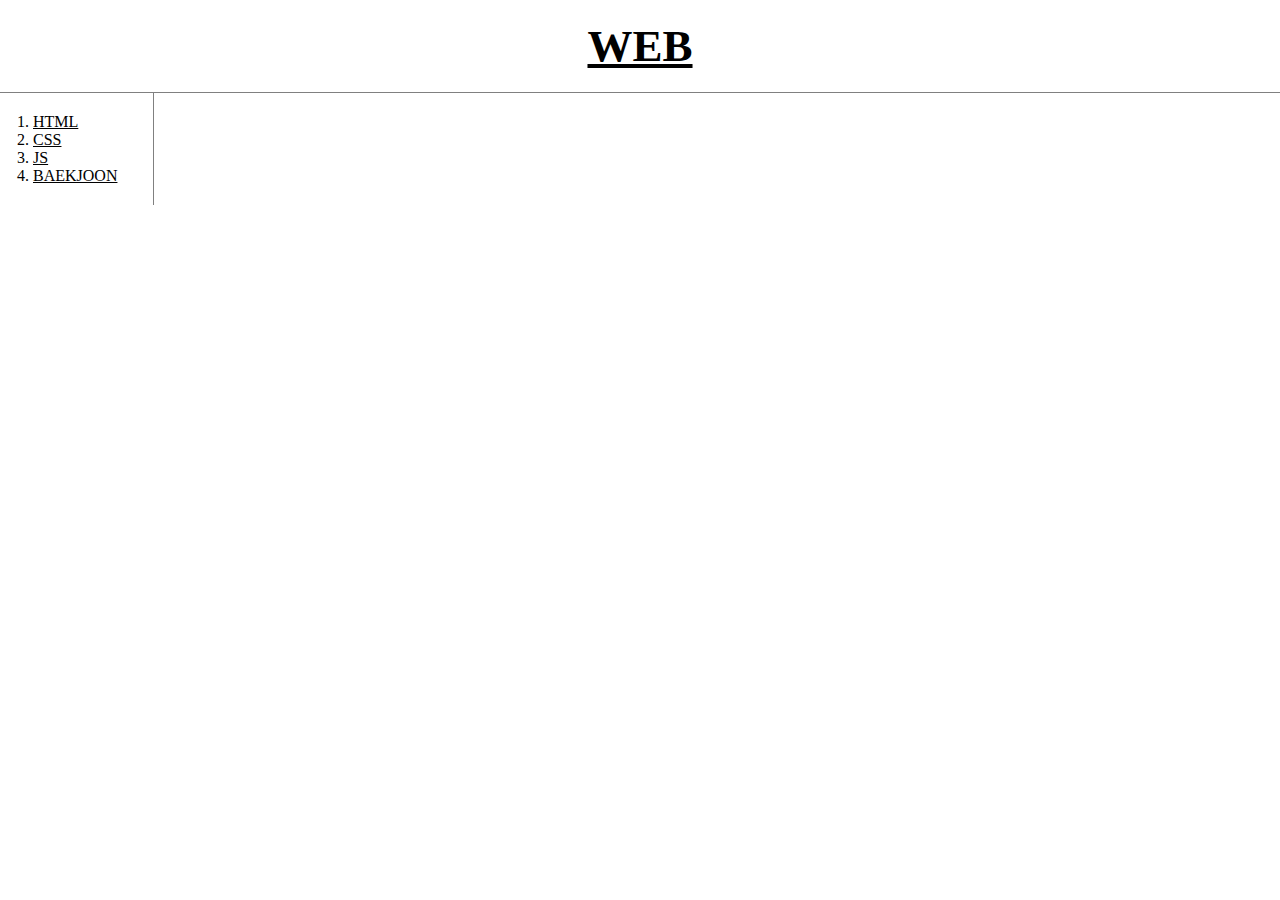
<file: index.html>
<!DOCTYPE html>
<html>
<head>
    <title>WEB</title>
    <meta charset="utf-8">
    <link rel="stylesheet" href="style.css">
</head>

<body>
    <h1><a href="index.html">WEB</a></h1>
    <div id="grid">
        <ol>
            <li><a href="1.html">HTML</a></li>
            <li><a href="2.html">CSS</a></li>
            <li><a href="3.html">JS</a></li>
            <li><a href="4.html">BAEKJOON</a></li>
        </ol>
    </div>

</body>
</html>
</file>
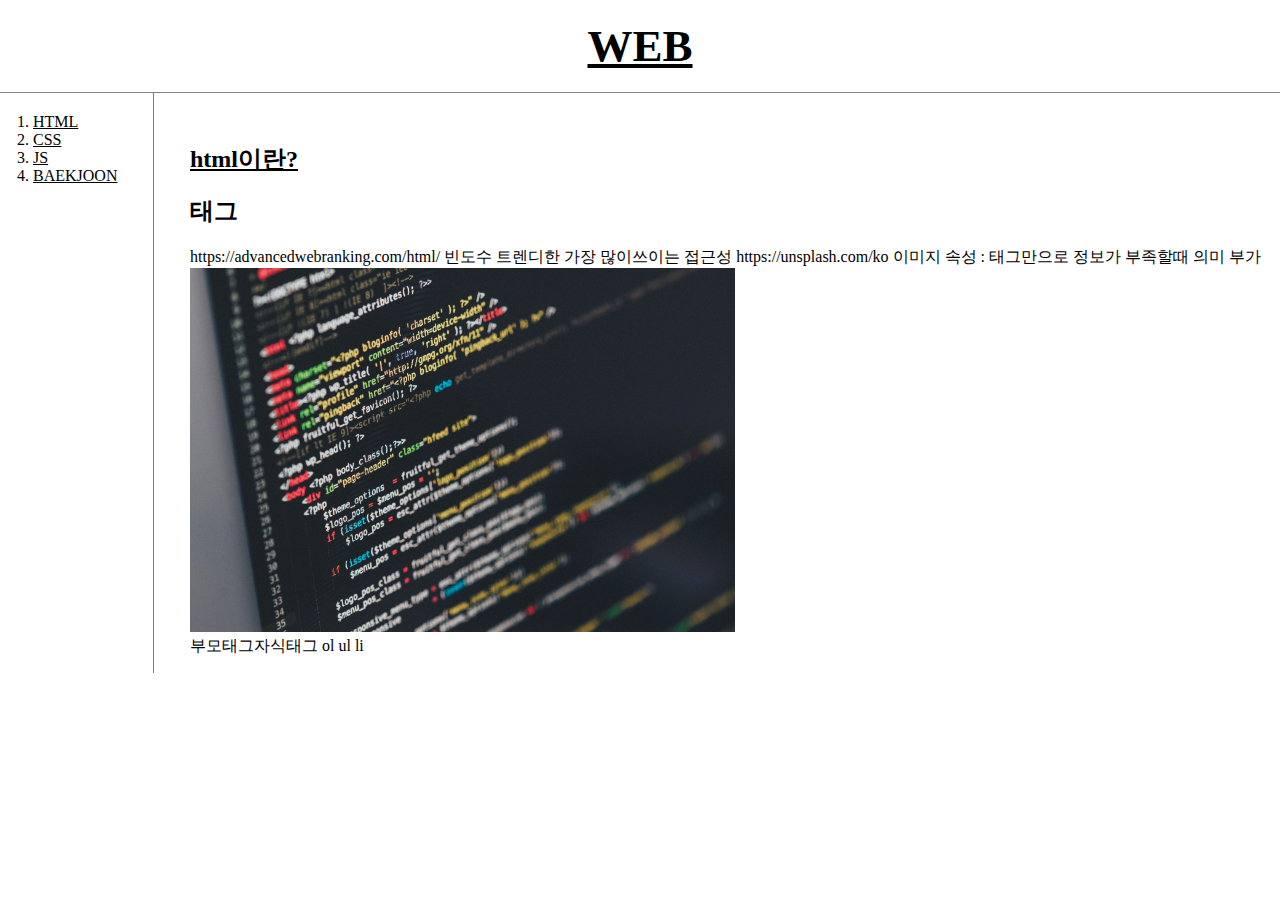
<file: 1.html>
<!DOCTYPE html>
<html>
<head>
    <title>WEB1 - html</title>
    <meta charset="utf-8">
    <link rel="stylesheet" href="style.css">
</head>

<body>
    <h1><a href="index.html">WEB</a></h1>
    <div id="grid">
        <ol>
            <li><a href="1.html">HTML</a></li>
            <li><a href="2.html">CSS</a></li>
            <li><a href="3.html">JS</a></li>
            <li><a href="4.html">BAEKJOON</a></li>
        </ol>

        <div id ="article">
            <h2><a href="https://opentutorials.org/course/3084"
                target="_blank">html이란?</a></h2>
        
            <h2>태그</h2>
            <p>
            https://advancedwebranking.com/html/
            빈도수 트렌디한 가장 많이쓰이는
            접근성
            https://unsplash.com/ko 이미지
                            속성 : 태그만으로 정보가 부족할때 의미 부가
            <br><img src="co.jpg" width="50%"><br>
        
            부모태그자식태그 ol ul li 
            </p>
        </div>
    </div>
</body>
</html>
</file>
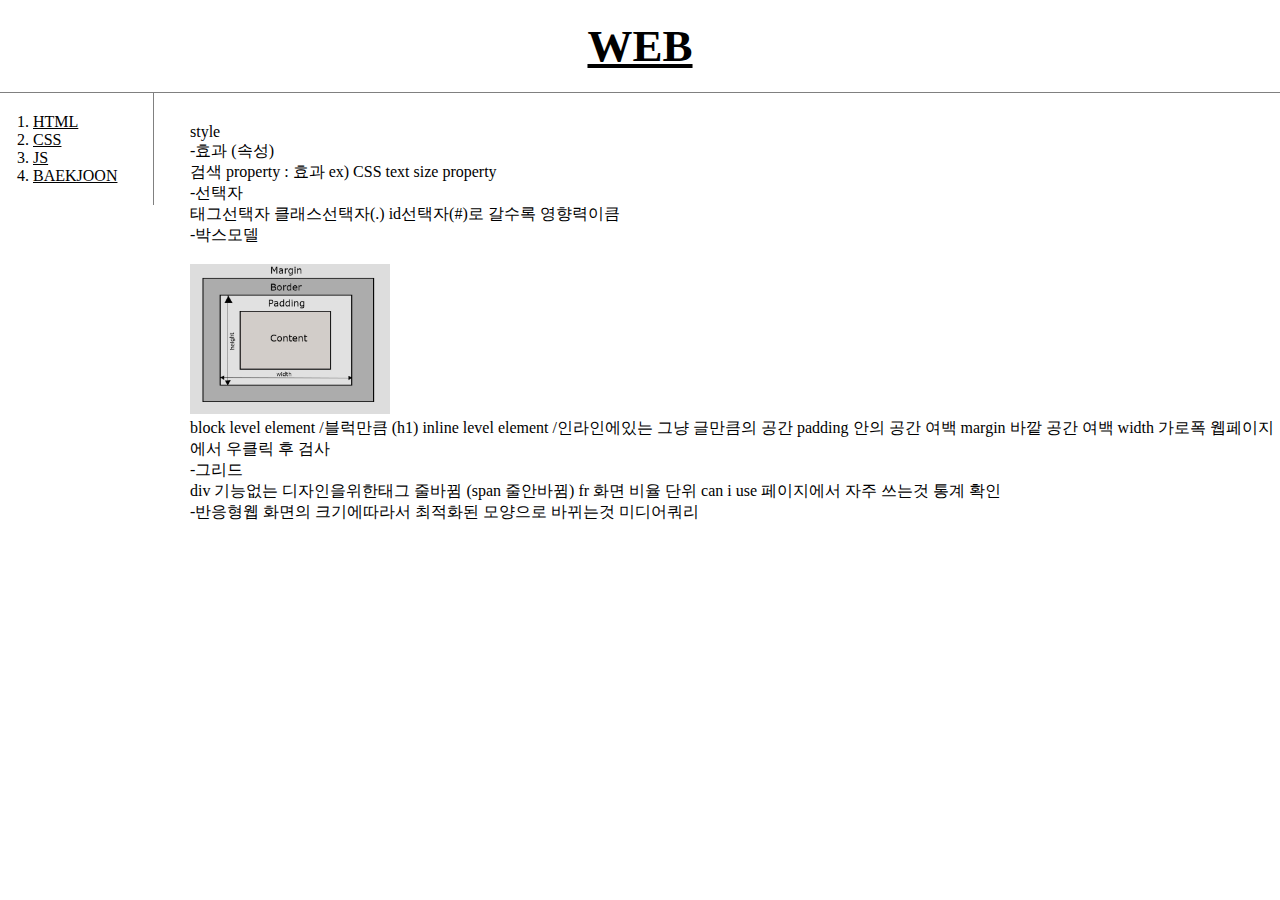
<file: 2.html>
<!DOCTYPE html>
<html>
    <head>
        <title>WEB2 - CSS</title>
        <meta charset="utf-8">
        <link rel="stylesheet" href="style.css">
    </head>

    <body>
        <h1><a href="index.html">WEB</a></h1>
        <div id="grid">
            <div>
                <ol>
                    <li><a href="1.html" class="saw">HTML</a></li>
                    <li><a href="2.html" class="saw" id="active">CSS</a></li>
                    <li><a href="3.html">JS</a></li>
                    <li><a href="4.html">BAEKJOON</a></li>
                </ol>
            </div>
            <div id ="article">
                style 
                <br>
                -효과 (속성)<br>
                검색 property : 효과 ex) CSS text size property
                <br>
                -선택자<br>
                태그선택자 클래스선택자(.) id선택자(#)로 갈수록 영향력이큼
                <br>
                -박스모델<br>
                <br><img src="boxmodel.jpg" width="200px"><br>
                block level element /블럭만큼 (h1)
                inline level element /인라인에있는 그냥 글만큼의 공간
    
                padding 안의 공간 여백
                margin 바깥 공간 여백
                width 가로폭
    
                웹페이지에서 우클릭 후 검사
                <br>
                -그리드<br>
                div 기능없는 디자인을위한태그 줄바뀜 (span 줄안바뀜)
                fr 화면 비율 단위

                can i use 페이지에서 자주 쓰는것 통계 확인
                <br>
                -반응형웹
                화면의 크기에따라서 최적화된 모양으로 바뀌는것
                미디어쿼리
            </div>
        </div>

    </body>
</html>
</file>
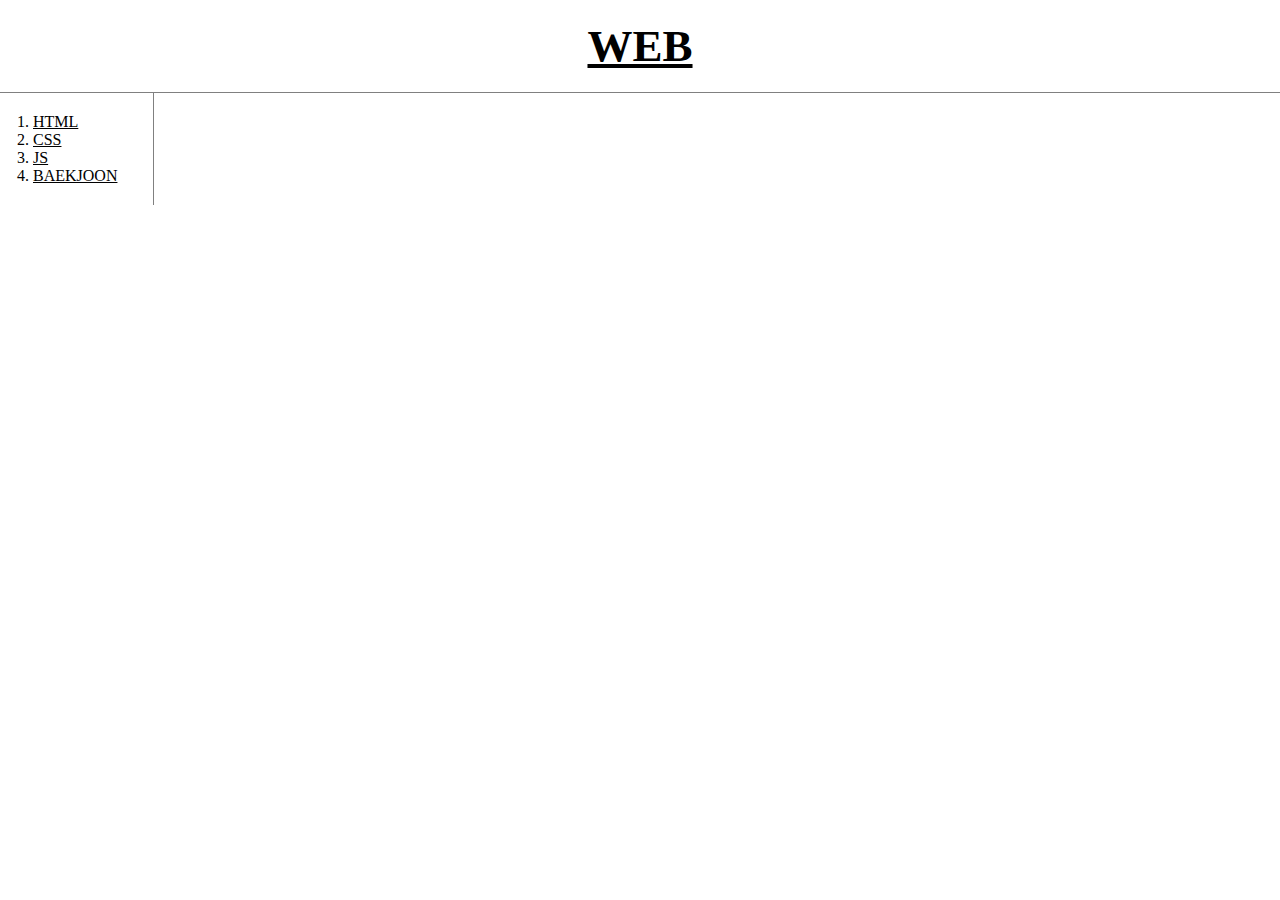
<file: 3.html>
<!DOCTYPE html>
<html>
<head>
    <title>WEB3 - JS</title>
    <meta charset="utf-8">
    <link rel="stylesheet" href="style.css">
</head>

<body>    
    <h1><a href="index.html">WEB</a></h1>
    <div id = "grid">
        <ol>
            <li><a href="1.html">HTML</a></li>
            <li><a href="2.html">CSS</a></li>
            <li><a href="3.html">JS</a></li>
            <li><a href="4.html">BAEKJOON</a></li>
        </ol>
    </div>

</body>
</html>
</file>
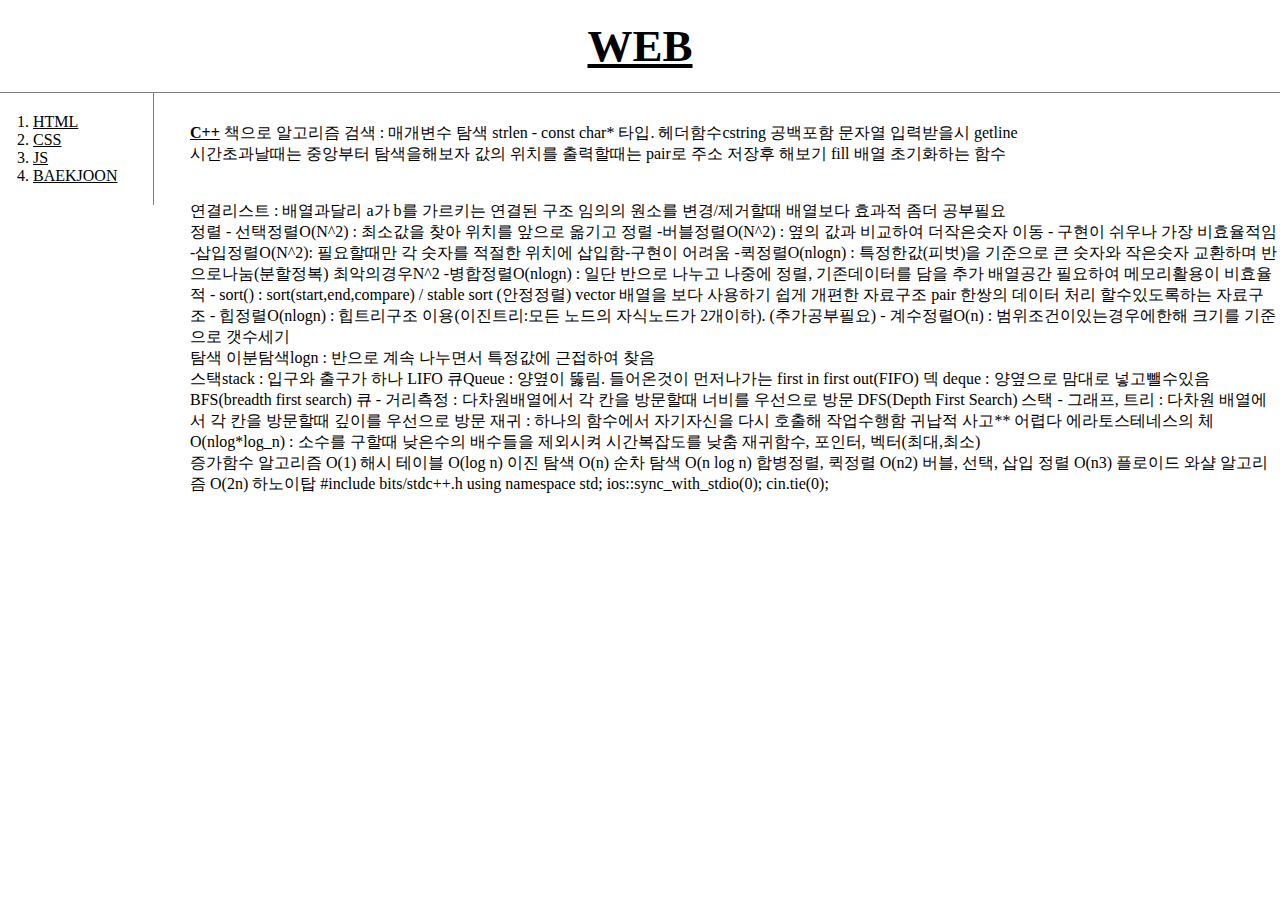
<file: 4.html>
<!DOCTYPE html>
<html>
<head>
    <title>BaekJoon</title>
    <meta charset="utf-8">
    <link rel="stylesheet" href="style.css">
</head>

<body>
    <h1><a href="index.html">WEB</a></h1>

    <div id="grid">
        <div>
            <ol>
                <li><a href="1.html">HTML</a></li>
                <li><a href="2.html">CSS</a></li>
                <li><a href="3.html">JS</a></li>
                <li><a href="4.html">BAEKJOON</a></li>
            </ol>
        </div>
        <div id="article">
            <strong><u>C++</u></strong>

            책으로
            알고리즘 검색 : 매개변수 탐색
            strlen - const char* 타입.  헤더함수cstring
            공백포함 문자열 입력받을시 getline
            <br>
            시간초과날때는 중앙부터 탐색을해보자
            값의 위치를 출력할때는 pair로 주소 저장후 해보기
            fill 배열 초기화하는 함수
            <br>
            <br>
            <br>
            연결리스트 : 배열과달리 a가 b를 가르키는 연결된 구조
            임의의 원소를 변경/제거할때 배열보다 효과적
            좀더 공부필요
        
            <br>
            정렬
            - 선택정렬O(N^2) : 최소값을 찾아 위치를 앞으로 옮기고 정렬
            -버블정렬O(N^2) :  옆의 값과 비교하여 더작은숫자 이동 - 구현이 쉬우나 가장 비효율적임
            -삽입정렬O(N^2): 필요할때만 각 숫자를 적절한 위치에 삽입함-구현이 어려움
            -퀵정렬O(nlogn) : 특정한값(피벗)을 기준으로 큰 숫자와 작은숫자 교환하며 반으로나눔(분할정복) 최악의경우N^2
            -병합정렬O(nlogn) : 일단 반으로 나누고 나중에 정렬, 기존데이터를 담을 추가 배열공간 필요하여 메모리활용이 비효율적
            - sort() : sort(start,end,compare) /  stable sort (안정정렬)
                vector 배열을 보다 사용하기 쉽게 개편한 자료구조
                pair 한쌍의 데이터 처리 할수있도록하는 자료구조 
            - 힙정렬O(nlogn) : 힙트리구조 이용(이진트리:모든 노드의 자식노드가 2개이하).  (추가공부필요)
            - 계수정렬O(n) : 범위조건이있는경우에한해 크기를 기준으로 갯수세기
            <br>
            탐색
            이분탐색logn : 반으로 계속 나누면서 특정값에 근접하여 찾음
            <br>
        
        
            스택stack : 입구와 출구가 하나 LIFO
            큐Queue : 양옆이 뚫림. 들어온것이 먼저나가는 first in first out(FIFO) 
            덱 deque : 양옆으로 맘대로 넣고뺄수있음
        
            BFS(breadth first search) 큐 - 거리측정
            : 다차원배열에서 각 칸을 방문할때 너비를 우선으로 방문
            DFS(Depth First Search) 스택 - 그래프, 트리
            : 다차원 배열에서 각 칸을 방문할때 깊이를 우선으로 방문
        
            재귀 : 하나의 함수에서 자기자신을 다시 호출해 작업수행함
            귀납적 사고** 어렵다
        
        
        
            에라토스테네스의 체O(nlog*log_n)  : 소수를 구할때 낮은수의 배수들을 제외시켜 시간복잡도를 낮춤
        
            재귀함수, 포인터, 벡터(최대,최소)
        
        
            <br>
        
            증가함수	알고리즘
            O(1)          	해시 테이블
            O(log n)	이진 탐색
            O(n)         	순차 탐색
            O(n log n)	합병정렬, 퀵정렬
            O(n2)	            버블, 선택, 삽입 정렬
            O(n3)            	플로이드 와샬 알고리즘
            O(2n)	             하노이탑
        
        
            #include bits/stdc++.h
            using namespace std;
        
            ios::sync_with_stdio(0);
            cin.tie(0);
        </div>
    </div>

</body>
</html>
</file>
<file: style.css>
body{
    margin:0;
}
a {
    color:black;
}
h1 {
    font-size:45px;
    text-align: center;
    border-bottom:1px solid gray;
    margin:0;
    padding:20px;
}
ol{
    border-right:1px solid gray;
    width:100px;
    margin:0;
    padding:20px;
}
#grid{
    display: grid;
    grid-template-columns: 150px 1fr;
}
#grid ol{
    padding-left:33px;
}
#grid #article{
    padding-top:30px;
    padding-left:40px;
}
@media(max-width:500px){
  #grid{
        display: block;
    }
  ol{
        border-right:none;
    }
  h1 {
        border-bottom:1px solid gray;
    }
}
</file>
